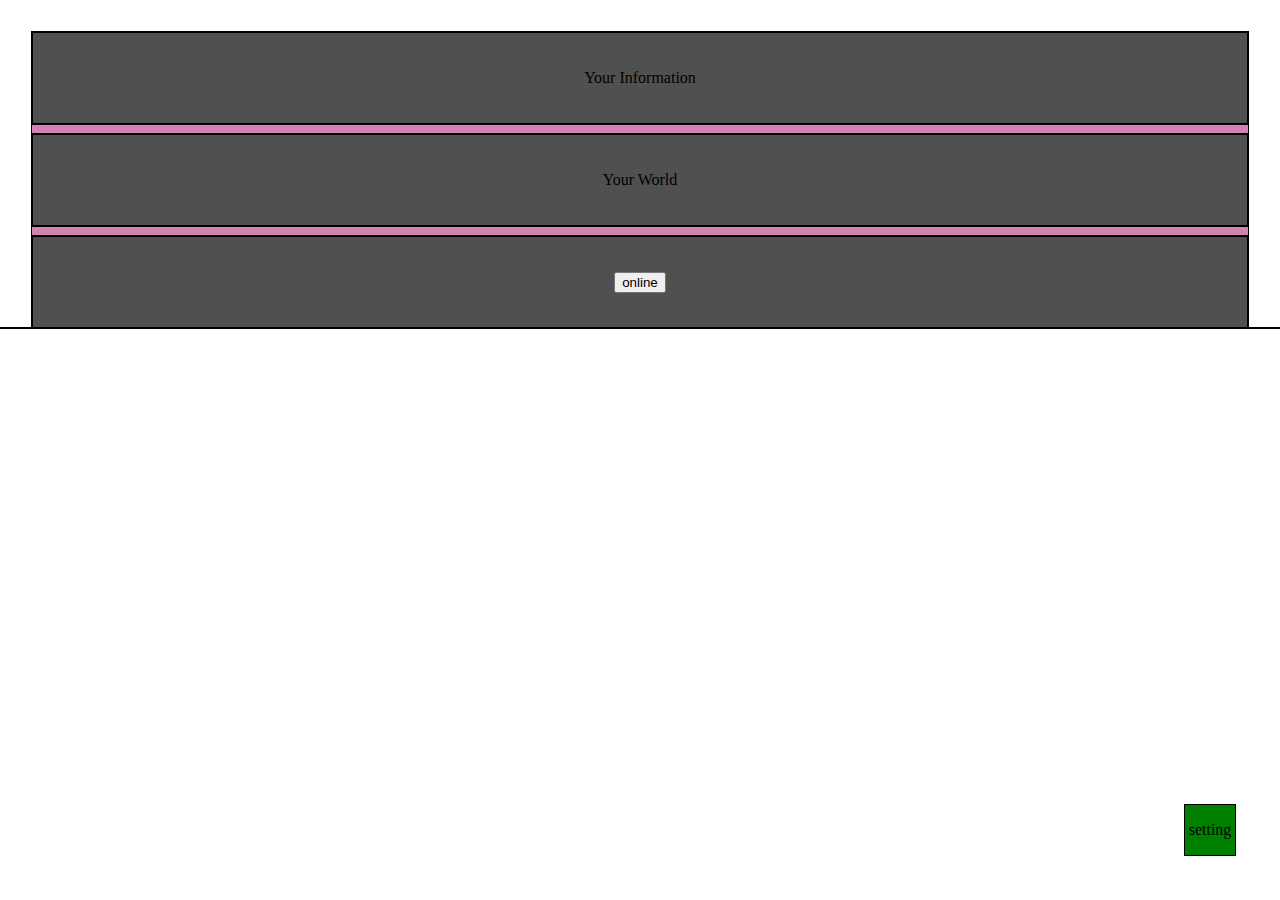
<file: index.html>
<!DOCTYPE html>
<html>
  <head>
    <meta http-equiv="content-type" content="text/html; charset=utf-8" />
    <meta name="viewport" content="width=device-width, initial-scale=1.0">
    <link rel="stylesheet" href="css/class.css">
    <link rel="stylesheet" href="css/mainGame.css">
    <link rel="stylesheet" href="css/mainMenu.css">
    <link rel="stylesheet" href="css/setting.css">
    <script src="js/random.js" defer></script>
    <script src="js/mapCreate.js" defer></script>
<!--     <script src="js/connect.js" type="module" defer></script>  -->
    <script src="js/script.js" defer></script>
    <script src="js/script2.js" defer></script>
    <script src="js/prepare.js" defer></script>
    <script src="js/prepare2.js" defer></script>
    <title></title>
  </head>
  <body>
    <div id="MainGame">
      <div id="conCanvasMap" class="flexMiddle">
        <canvas id="canvasMap" height="180" width="320"></canvas>
      </div>
      <div id='mobileOnly'>
        <div id="UI">
          <div id="settingMainGame">
            setting
          </div>
        </div>
        <div id="controller">
          <div id="analog"></div>
          <div class='intr' id="bIntr1"></div>
          <div class='intr' id="bIntr2"></div>
          <div class='intr' id="bIntr3"></div>
          <div class='intr' id="bIntr4"></div>
          <div class='intr' id="bIntr5"></div>
          <div class='intr' id="bIntr6"></div>
        </div>
      </div>
    </div>
    <div id="MainMenu">
      <div id="MainMenuSelect">
        <div class="contMainMenu flexMiddle widthRel">
          <div id="OPCLcontainerInputName" class="flexMiddle widthRel textCCMM">Your Information</div>
          <div id="containerInputName" class="menuConCon flexMiddle">
            <input type="text" value="happu" id="inputName" />
            <input type="color" id="PickColor" value="#000000" >
            <button type="submit" id="ConfirmInputName" >input</button>
          </div>
        </div>
        <div class="contMainMenu flexMiddle widthRel">
          <div id="OPCLmyWorld" class="flexMiddle widthRel textCCMM">Your World</div>
          <div id="myWorld" class="menuConCon flexMiddle">
            <div id="createWorld" class="flexMiddle">Create World</div>
          </div>
        </div>
        <div class="contMainMenu flexMiddle widthRel">
          <div id="OPCLjoinWorld" class="flexMiddle widthRel textCCMM">
            <input  type="button" onclick="online()" value="online">
          </div>
          <div id="joinWorld" class="menuConCon flexMiddle"></div>
        </div>
      </div>
      <div id="settingMainMenu" class="flexMiddle">setting</div>
    </div>
    <div id="popUp">
      <div id="settingGame" class="conPopUp"><div class="flexMiddle popUpMenu">
        <div id="fullScreenButton" class="flexMiddle">toggle to fullscreen</div>
        <button id="exitSettingGame" type="submit">exit</button>
      </div></div>
      <div id="createWorldMenu" class="conPopUp"><div class="flexMiddle popUpMenu">
        <input type="text" id="newWorldName" value="" />
        <input type="number" id="newWorldNumber" value="7" />
        <button id="createNewWorld" type="submit">create</button>
        <button id="cancelNewWorld" type="submit">cancel</button>
        <div id="warningCreateWorldMenu"></div>
      </div></div>
    </div>
    <div id="loadingScreen">
      Loading...
    </div>
  </body>
</html>
</file>
<file: css/class.css>
@keyframes fadeOut {
  from {
    opacity: 1;
  }
  to {
    opacity: 0;
  }
} 


:root {
  --size: 25px;
} html, document, body, body div{
  outline: 1px black solid;
  padding: 0;
  margin: 0;
  overflow: hidden;
  box-sizing: border-box;
} html, document, body{
  position: relative;
  height: 100vh;
  width: 100vw
} #loadingScreen {
  position: fixed;
  z-index: 9999;
  width: 100vw;
  height: 100vh;
  display: none;
  justify-content: center;
  align-items: center;
}


.flexMiddle {
  flex-direction: column;
  display: flex;
  justify-content: center;
  align-items: center;
}
.widthRel {
  width: 100%;
}
.textCCMM {
  height: 10vh;
}

.blc {
  display: block;
}
.menuConCon {
  padding-top: 5px;
  padding-bottom: 5px;
  box-sizing: content-box;
  display: none;
  background: #4e4e4e;
  width: 90vw;
  /* transform: translateX(1.25vw); */
  flex-direction: column;
  gap: 5px;
}
.contMainMenu {
  width: 100%;
  background-color: #505050;
  border: solid black 1px;
  box-sizing: border-box;
}
.popUpMenu {
  background-color: red;
  position: absolute;
  gap: 5vmin;
  z-index: 1000;
  width: 80vmin;
  height: 80vmin;
  top: calc((100vh - 80vmin) / 2);
  left: calc((100vw - 80vmin) / 2);
  display: flex;
  align-items: center;
  justify-content: center;
}
.conPopUp {
  display: none;
  width: 100vw;
  height: 100vh;
  position: fixed;
  align-items: center;
  justify-content: center;
  top: 0;
  left: 0;
  background: #80808080;
}
.worldList{
  font-size: 50px;
  width: 100%;
}
</file>
<file: css/mainGame.css>
#MainGame{
  width: 100vw;
  height: 100vh;
  display: none;
  position: absolute;
  overflow: hidden;
  flex-direction: column;
}
#conCanvasMap {
  flex-grow: 1;
  overflow: scroll;
}
#canvasMap {
  overflow: visible;
  image-rendering: pixelated;
}
#mobileOnly {
  flex-grow: 0;
  position: relative;
  width: 100vw;
}
.players{
  position: absolute;
  width: var(--size);
  height: var(--size);
  border-top-left-radius: calc(var(--size) / 2);
  border-top-right-radius: calc(var(--size) / 2);
  transform: translate(0,0);
  transition: transform .25s linear;
  overflow: visible;
}


#UI {
  position: relative;
  width: 100vw;
}
#settingMainGame {
  position: absolute;
  right: 0;
}


#controller {
  position: relative;
  width: 100vw;
  height: 100px;
}
#analog {
  position: absolute;
  width: 100px;
  height: 100px;
  bottom: 0;
  left: 10px;
  border-radius: 50px;
  outline: red solid 1px;
}
.intr{
  position: absolute;
  height: 30px;
  width: 40px;
  outline: 1px solid red;
}
#bIntr1{
  left: 140px;
  top: 10px;
}
#bIntr2{
  left: 220px;
  top: 10px;
}
#bIntr3{
  left: 300px;
  top: 10px;
}
#bIntr4{
  left: 135px;
  top: 60px;
}
#bIntr5{
  left: 215px;
  top: 60px;
}
#bIntr6{
  left: 295px;
  top: 60px;
}
</file>
<file: css/mainMenu.css>
#MainMenuSelect {
  display: flex;
  flex-direction: column;
  overflow-y: scroll;
  box-sizing: border-box;
  width: 95vw;
  transform: translateX(2.5vw);
  margin-top: 2.5vw;
  background-color: #ba36829f;
  gap: 10px;
}
#createWorld {
  height: 50px;
}
#warningCreateWorldMenu {
  text-align: center;
  opacity: 0;
  animation-duration: 2s;
  animation-timing-function: ease-out;
}
#myWorld {
  gap: 5px;
}
#settingMainMenu {
  position: fixed;
  width: 50px;
  height: 50px;
  bottom: 5vmin;
  right: 5vmin;
  background-color: green;
}
</file>
<file: css/setting.css>
#fullScreenButton {
  width: 50vmin;
  height: 15vmin;
  font-size: 5vmin;
}
</file>
